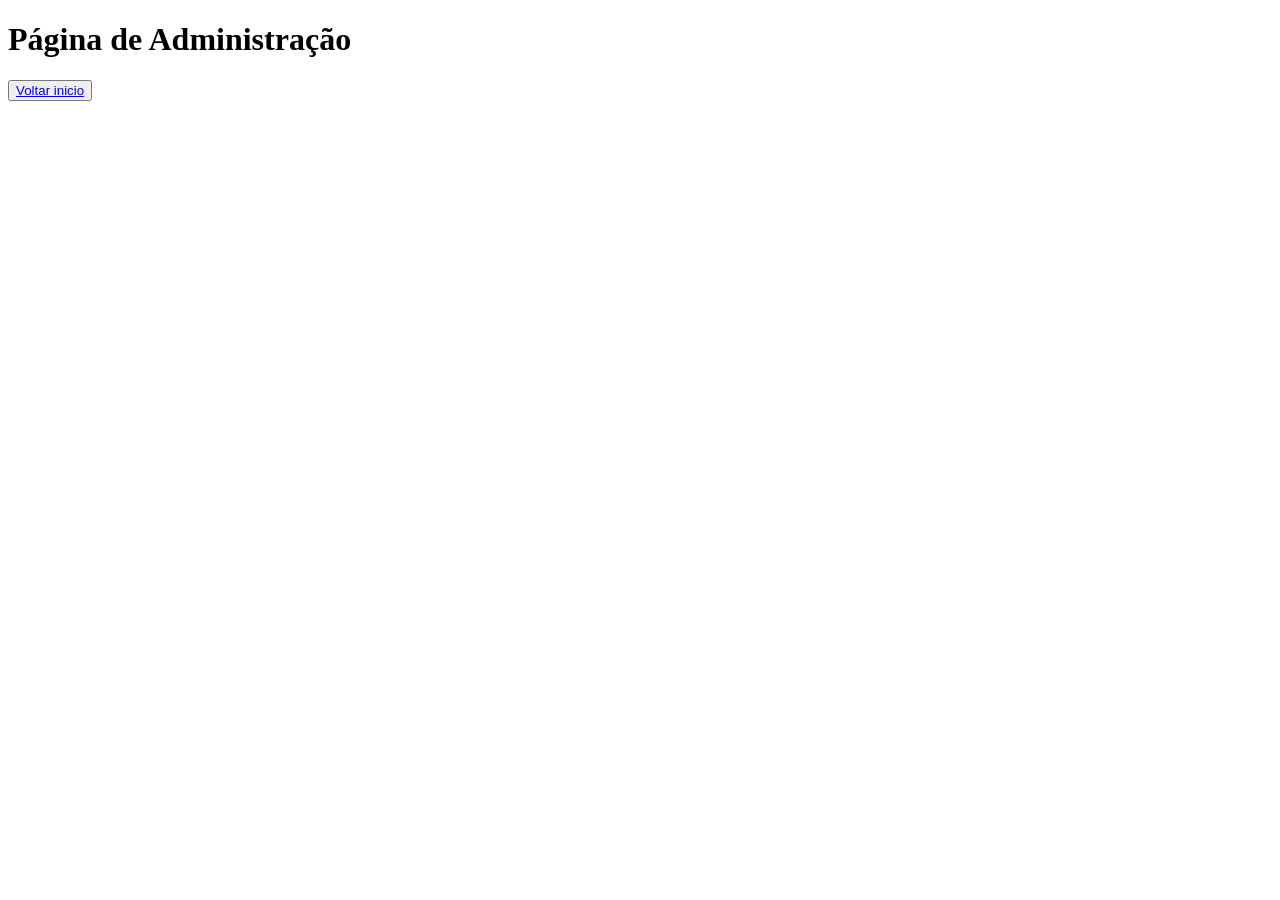
<file: pasta/templates/admin.html>
<!DOCTYPE html>
<html lang="pt-BR">
<head>
    <meta charset="UTF-8">
    <meta name="viewport" content="width=device-width, initial-scale=1.0">
    <title>Página de Administração</title>
   
</head>
<body>
    <div class="container">
        <h1>Página de Administração</h1>
        <!-- Aqui você pode adicionar o conteúdo da página de administração -->

        <button><a href="{{ url_for('index') }}"> Voltar inicio </a> </button>
    </div>
</body>
</html>
</file>
